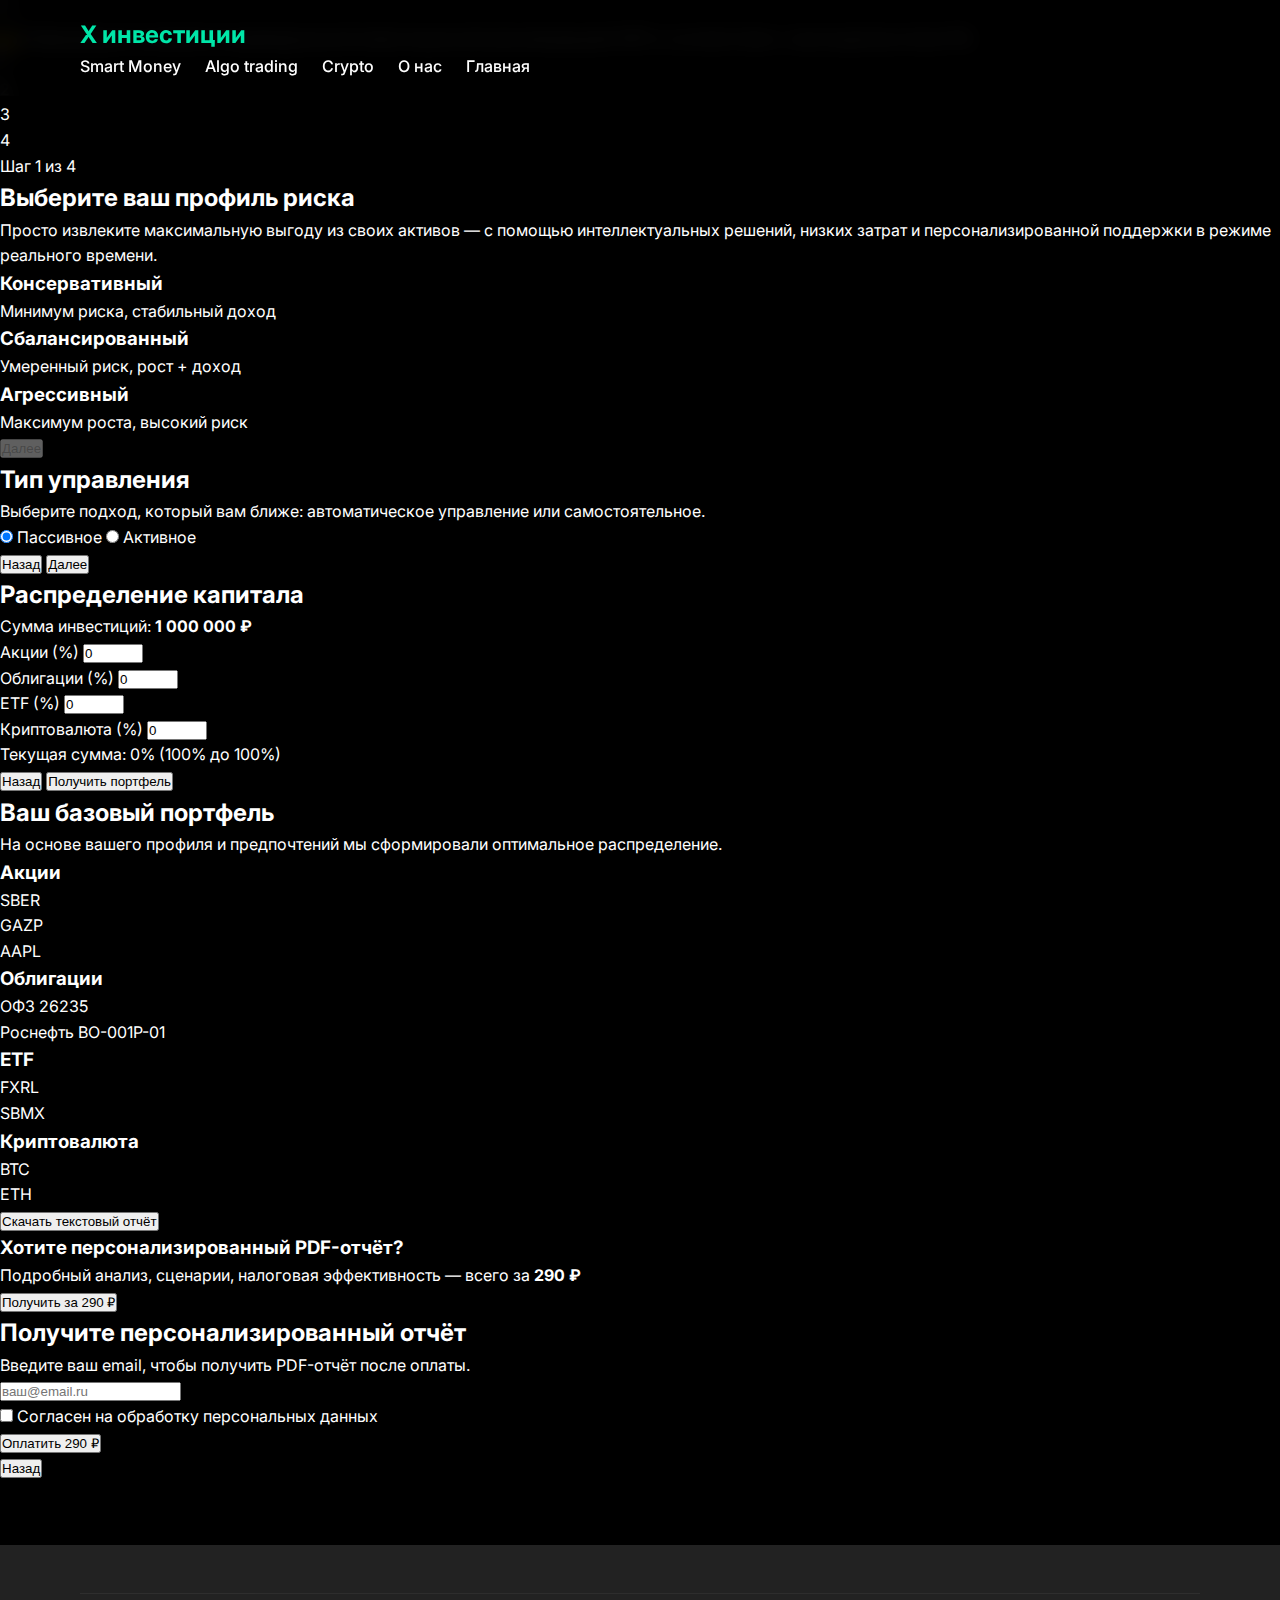
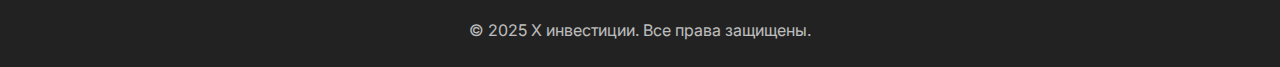
<file: calc.html>
<!DOCTYPE html>
<html lang="ru">
<head>
  <meta charset="UTF-8" />
  <meta name="viewport" content="width=device-width, initial-scale=1.0" />
  <meta name="description" content="Инвестиционный калькулятор от Х инвестиции — подберите портфель под ваш профиль риска.">
  <title>Калькулятор — Х инвестиции</title>
  <link rel="preconnect" href="https://fonts.googleapis.com">
  <link rel="preconnect" href="https://fonts.gstatic.com" crossorigin>
  <link href="https://fonts.googleapis.com/css2?family=Inter:wght@400;500;600;700&display=swap" rel="stylesheet">
  <link rel="stylesheet" href="style.css" />
</text></svg>">
</head>
<body>

  <!-- Header -->
  <header class="header">
    <div class="container">
      <div class="logo">Х инвестиции</div>
      <nav class="nav" id="mainNav">
        <a href="index.html#smart-money" class="nav-link">Smart Money</a>
        <a href="index.html#algo-trading" class="nav-link">Algo trading</a>
        <a href="index.html#crypto" class="nav-link">Crypto</a>
        <a href="index.html#about" class="nav-link">О нас</a>
        <a href="index.html" class="nav-link">Главная</a>
      </nav>
      <button class="burger" id="burgerBtn" aria-label="Меню">
        <span></span>
        <span></span>
        <span></span>
      </button>
    </div>
  </header>

  <!-- Disclaimer Banner -->
  <div class="disclaimer-banner">
    ⚠️ Информация не является индивидуальной инвестиционной рекомендацией (ИР) в соответствии с законодательством РФ.
  </div>

  <!-- Progress Bar -->
  <div class="progress-container">
    <div class="progress-bar" id="progressBar">
      <div class="progress-step active" data-step="1">1</div>
      <div class="progress-step" data-step="2">2</div>
      <div class="progress-step" data-step="3">3</div>
      <div class="progress-step" data-step="4">4</div>
    </div>
    <div class="progress-label" id="progressLabel">Шаг 1 из 4</div>
  </div>

  <!-- Main Content -->
  <main class="calculator-container">
    <div class="step" id="step-profile" data-step="1">
      <h2>Выберите ваш профиль риска</h2>
      <p>Просто извлеките максимальную выгоду из своих активов — с помощью интеллектуальных решений, низких затрат и персонализированной поддержки в режиме реального времени.</p>
      <div class="profile-cards">
        <div class="profile-card" data-profile="conservative">
          <h3>Консервативный</h3>
          <p>Минимум риска, стабильный доход</p>
        </div>
        <div class="profile-card" data-profile="balanced">
          <h3>Сбалансированный</h3>
          <p>Умеренный риск, рост + доход</p>
        </div>
        <div class="profile-card" data-profile="aggressive">
          <h3>Агрессивный</h3>
          <p>Максимум роста, высокий риск</p>
        </div>
      </div>
      <button class="btn-next" disabled>Далее</button>
    </div>

    <div class="step hidden" id="step-management" data-step="2">
      <h2>Тип управления</h2>
      <p>Выберите подход, который вам ближе: автоматическое управление или самостоятельное.</p>
      <div class="toggle-group">
        <label class="toggle-option active" data-type="passive">
          <input type="radio" name="management" value="passive" checked>
          <span>Пассивное</span>
        </label>
        <label class="toggle-option" data-type="active">
          <input type="radio" name="management" value="active">
          <span>Активное</span>
        </label>
      </div>
      <button class="btn-prev">Назад</button>
      <button class="btn-next">Далее</button>
    </div>

    <div class="step hidden" id="step-allocation" data-step="3">
      <h2>Распределение капитала</h2>
      <p>Сумма инвестиций: <strong>1 000 000 ₽</strong></p>
      <div class="allocation-inputs">
        <div class="alloc-item">
          <label>Акции (%)</label>
          <input type="number" min="0" max="100" value="0" id="alloc-stocks">
        </div>
        <div class="alloc-item">
          <label>Облигации (%)</label>
          <input type="number" min="0" max="100" value="0" id="alloc-bonds">
        </div>
        <div class="alloc-item">
          <label>ETF (%)</label>
          <input type="number" min="0" max="100" value="0" id="alloc-etf">
        </div>
        <div class="alloc-item">
          <label>Криптовалюта (%)</label>
          <input type="number" min="0" max="100" value="0" id="alloc-crypto">
        </div>
      </div>
      <div class="allocation-summary">
        <p>Текущая сумма: <span id="alloc-sum">0%</span> (<span id="alloc-remaining">100%</span> до 100%)</p>
      </div>
      <button class="btn-prev">Назад</button>
      <button class="btn-next" id="btn-submit">Получить портфель</button>
    </div>

    <div class="step hidden result-step" id="step-result" data-step="4">
      <h2>Ваш базовый портфель</h2>
      <p>На основе вашего профиля и предпочтений мы сформировали оптимальное распределение.</p>
      <div class="asset-cards">
        <div class="asset-card">
          <h3>Акции</h3>
          <ul>
            <li>SBER</li>
            <li>GAZP</li>
            <li>AAPL</li>
          </ul>
        </div>
        <div class="asset-card">
          <h3>Облигации</h3>
          <ul>
            <li>ОФЗ 26235</li>
            <li>Роснефть BO-001P-01</li>
          </ul>
        </div>
        <div class="asset-card">
          <h3>ETF</h3>
          <ul>
            <li>FXRL</li>
            <li>SBMX</li>
          </ul>
        </div>
        <div class="asset-card">
          <h3>Криптовалюта</h3>
          <ul>
            <li>BTC</li>
            <li>ETH</li>
          </ul>
        </div>
      </div>
      <div class="report-actions">
        <button class="btn-download" id="btn-free-report">Скачать текстовый отчёт</button>
      </div>
      <div class="premium-upsell">
        <h3>Хотите персонализированный PDF-отчёт?</h3>
        <p>Подробный анализ, сценарии, налоговая эффективность — всего за <strong>290 ₽</strong></p>
        <button class="btn-premium" id="btn-premium">Получить за 290 ₽</button>
      </div>
    </div>

    <div class="step hidden" id="step-premium-form">
      <h2>Получите персонализированный отчёт</h2>
      <p>Введите ваш email, чтобы получить PDF-отчёт после оплаты.</p>
      <form id="premiumForm">
        <div class="form-group">
          <input type="email" id="email" required placeholder="ваш@email.ru">
        </div>
        <div class="checkbox">
          <input type="checkbox" id="consent" required>
          <label for="consent">Согласен на обработку персональных данных</label>
        </div>
        <button type="submit" class="btn-pay">Оплатить 290 ₽</button>
      </form>
      <button class="btn-prev">Назад</button>
    </div>
  </main>

  <footer class="footer">
    <div class="container">
      <div class="footer-bottom">
        <p>&copy; 2025 Х инвестиции. Все права защищены.</p>
      </div>
    </div>
  </footer>

  <button id="backToTop" class="back-to-top" aria-label="Наверх">↑</button>

  <script>
    const state = { currentStep: 1, profile: null, management: 'passive' };
    const steps = document.querySelectorAll('.step');
    const progressBarSteps = document.querySelectorAll('.progress-step');
    const progressLabel = document.getElementById('progressLabel');

    function goToStep(step) {
      if (step < 1 || step > 5) return;
      state.currentStep = step;
      steps.forEach(s => s.classList.add('hidden'));
      document.querySelector(`.step[data-step="${step}"]`).classList.remove('hidden');
      progressBarSteps.forEach((el, i) => el.classList.toggle('active', i + 1 <= step));
      progressLabel.textContent = `Шаг ${step} из 4`;
    }

    document.querySelectorAll('.profile-card').forEach(card => {
      card.addEventListener('click', () => {
        document.querySelectorAll('.profile-card').forEach(c => c.classList.remove('selected'));
        card.classList.add('selected');
        state.profile = card.dataset.profile;
        document.querySelector('.btn-next').disabled = false;
      });
    });

    document.querySelectorAll('.toggle-option').forEach(opt => {
      opt.addEventListener('click', () => {
        document.querySelectorAll('.toggle-option').forEach(o => o.classList.remove('active'));
        opt.classList.add('active');
        state.management = opt.dataset.type;
      });
    });

    const allocInputs = {
      stocks: document.getElementById('alloc-stocks'),
      bonds: document.getElementById('alloc-bonds'),
      etf: document.getElementById('alloc-etf'),
      crypto: document.getElementById('alloc-crypto')
    };

    function updateAllocation() {
      const sum = Object.values(allocInputs).reduce((acc, input) => acc + (parseFloat(input.value) || 0), 0);
      const remaining = 100 - sum;
      document.getElementById('alloc-sum').textContent = `${sum}%`;
      document.getElementById('alloc-remaining').textContent = `${Math.max(0, remaining)}%`;
      document.getElementById('btn-submit').disabled = sum !== 100;
    }

    Object.values(allocInputs).forEach(input => {
      input.addEventListener('input', () => {
        let val = parseFloat(input.value);
        if (val < 0) input.value = 0;
        if (val > 100) input.value = 100;
        updateAllocation();
      });
    });

    document.querySelectorAll('.btn-next').forEach(btn => {
      btn.addEventListener('click', () => {
        if (state.currentStep === 3) {
          const sum = Object.values(allocInputs).reduce((acc, input) => acc + (parseFloat(input.value) || 0), 0);
          if (sum !== 100) return;
        }
        goToStep(state.currentStep + 1);
      });
    });

    document.querySelectorAll('.btn-prev').forEach(btn => {
      btn.addEventListener('click', () => goToStep(state.currentStep - 1));
    });

    document.getElementById('btn-free-report').addEventListener('click', () => {
      alert('Текстовый отчёт будет доступен после интеграции с backend.\nВ демо-версии: файл report.txt');
    });

    document.getElementById('btn-premium').addEventListener('click', () => goToStep(5));

    document.getElementById('premiumForm').addEventListener('submit', (e) => {
      e.preventDefault();
      alert('В демо-версии оплата имитируется.\nВ реальной версии: редирект на ЮKassa.');
    });

    const burger = document.getElementById('burgerBtn');
    const nav = document.getElementById('mainNav');
    burger.addEventListener('click', () => {
      nav.classList.toggle('nav--active');
      burger.classList.toggle('burger--active');
    });

    document.querySelectorAll('.nav-link').forEach(link => {
      link.addEventListener('click', () => {
        nav.classList.remove('nav--active');
        burger.classList.remove('burger--active');
      });
    });

    const backToTopBtn = document.getElementById('backToTop');
    window.addEventListener('scroll', () => {
      backToTopBtn.style.display = window.scrollY > 300 ? 'block' : 'none';
    });
    backToTopBtn.addEventListener('click', () => window.scrollTo({ top: 0, behavior: 'smooth' }));

    goToStep(1);
  </script>
</body>
</html>
</file>
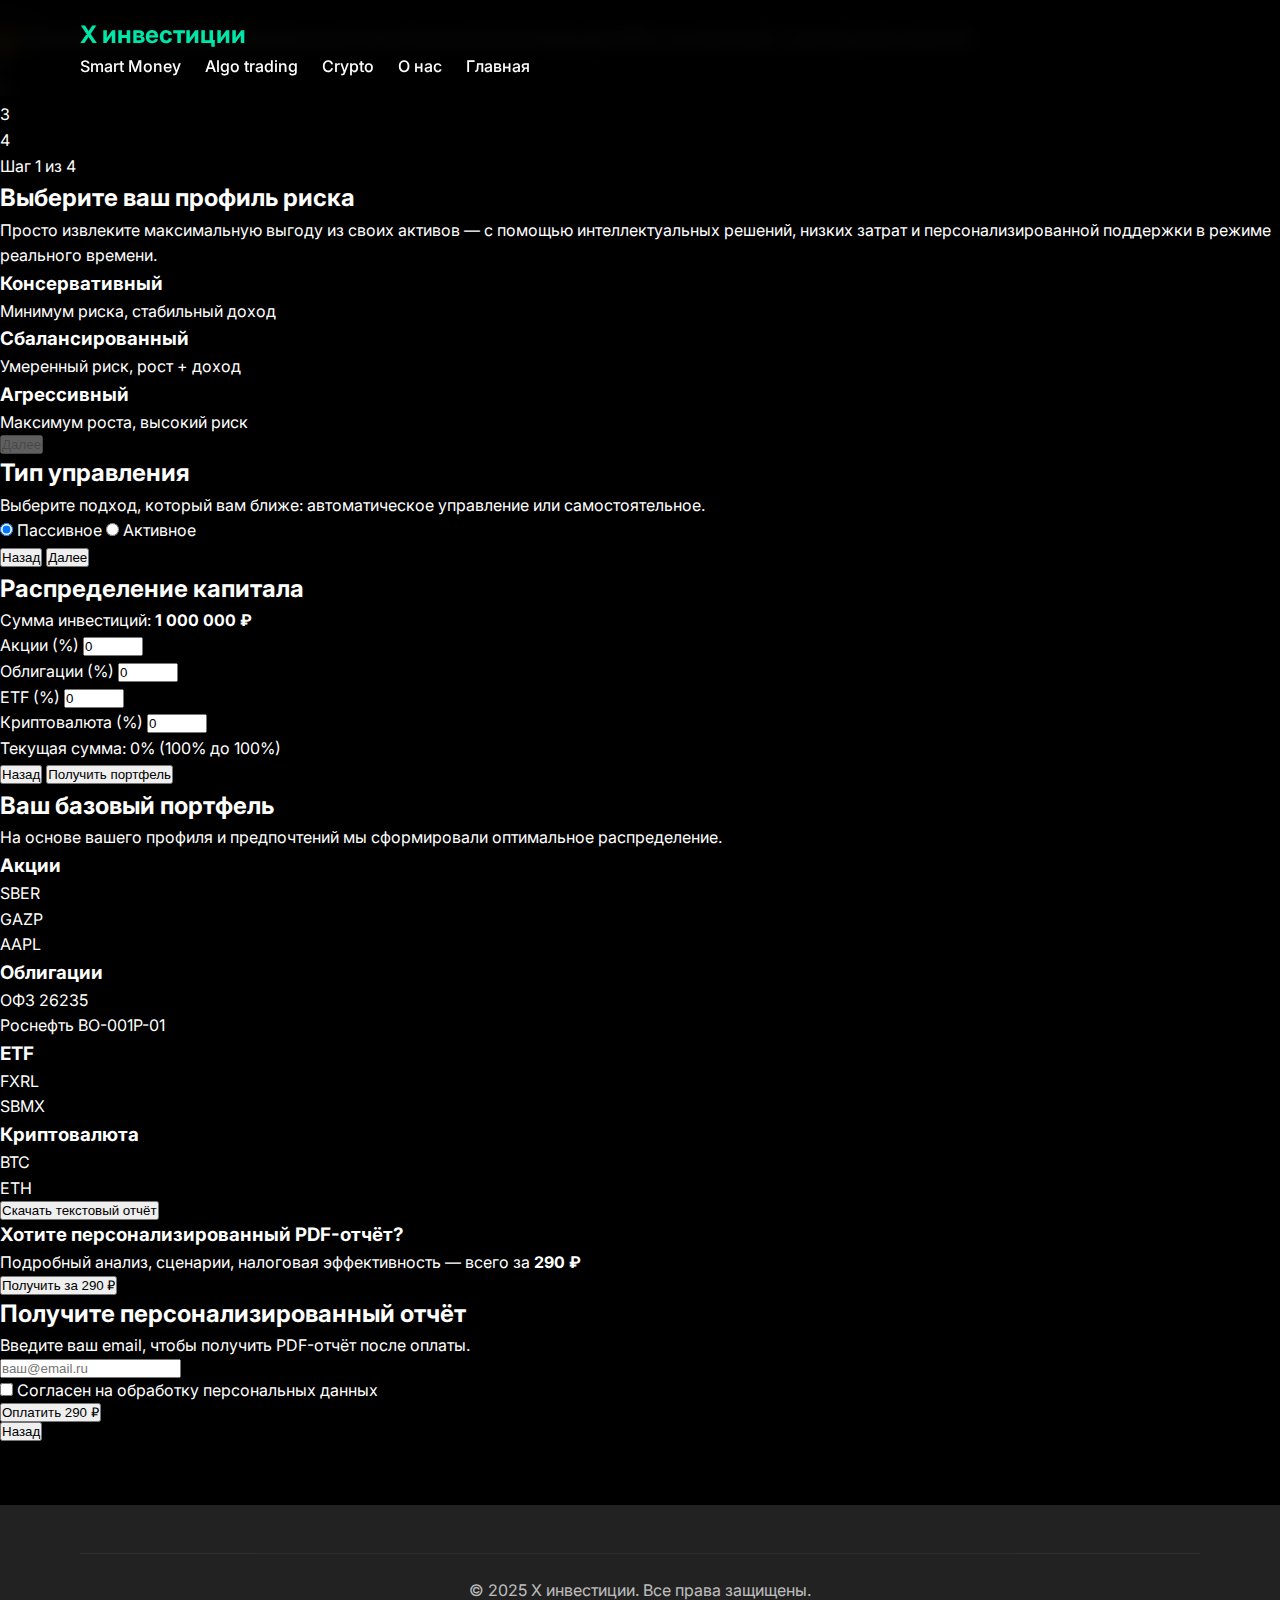
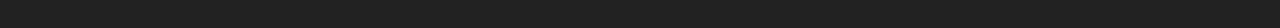
<file: calс.html>
---
---

<!DOCTYPE html>
<html lang="ru">
<head>
  <meta charset="UTF-8" />
  <meta name="viewport" content="width=device-width, initial-scale=1.0" />
  <meta name="description" content="Инвестиционный калькулятор от Х инвестиции — подберите портфель под ваш профиль риска.">
  <title>Калькулятор — Х инвестиции</title>
  <link rel="preconnect" href="https://fonts.googleapis.com">
  <link rel="preconnect" href="https://fonts.gstatic.com" crossorigin>
  <link href="https://fonts.googleapis.com/css2?family=Inter:wght@400;500;600;700&display=swap" rel="stylesheet">
  <link rel="stylesheet" href="style.css" />
  <link rel="icon" href="data:image/svg+xml,<svg xmlns=%22http://www.w3.org/2000/svg%22 viewBox=%220 0 100 100%22><text y=%22.9em%22 font-size=%2290%22>📈</text></svg>">
</head>
<body>

  <!-- Header -->
  <header class="header">
    <div class="container">
      <div class="logo">Х инвестиции</div>
      <nav class="nav" id="mainNav">
        <a href="index.html#smart-money" class="nav-link">Smart Money</a>
        <a href="index.html#algo-trading" class="nav-link">Algo trading</a>
        <a href="index.html#crypto" class="nav-link">Crypto</a>
        <a href="index.html#about" class="nav-link">О нас</a>
        <a href="index.html" class="nav-link">Главная</a>
      </nav>
      <button class="burger" id="burgerBtn" aria-label="Меню">
        <span></span>
        <span></span>
        <span></span>
      </button>
    </div>
  </header>

  <!-- Disclaimer Banner -->
  <div class="disclaimer-banner">
    ⚠️ Информация не является индивидуальной инвестиционной рекомендацией (ИР) в соответствии с законодательством РФ.
  </div>

  <!-- Progress Bar -->
  <div class="progress-container">
    <div class="progress-bar" id="progressBar">
      <div class="progress-step active" data-step="1">1</div>
      <div class="progress-step" data-step="2">2</div>
      <div class="progress-step" data-step="3">3</div>
      <div class="progress-step" data-step="4">4</div>
    </div>
    <div class="progress-label" id="progressLabel">Шаг 1 из 4</div>
  </div>

  <!-- Main Content -->
  <main class="calculator-container">
    <div class="step" id="step-profile" data-step="1">
      <h2>Выберите ваш профиль риска</h2>
      <p>Просто извлеките максимальную выгоду из своих активов — с помощью интеллектуальных решений, низких затрат и персонализированной поддержки в режиме реального времени.</p>
      <div class="profile-cards">
        <div class="profile-card" data-profile="conservative">
          <h3>Консервативный</h3>
          <p>Минимум риска, стабильный доход</p>
        </div>
        <div class="profile-card" data-profile="balanced">
          <h3>Сбалансированный</h3>
          <p>Умеренный риск, рост + доход</p>
        </div>
        <div class="profile-card" data-profile="aggressive">
          <h3>Агрессивный</h3>
          <p>Максимум роста, высокий риск</p>
        </div>
      </div>
      <button class="btn-next" disabled>Далее</button>
    </div>

    <div class="step hidden" id="step-management" data-step="2">
      <h2>Тип управления</h2>
      <p>Выберите подход, который вам ближе: автоматическое управление или самостоятельное.</p>
      <div class="toggle-group">
        <label class="toggle-option active" data-type="passive">
          <input type="radio" name="management" value="passive" checked>
          <span>Пассивное</span>
        </label>
        <label class="toggle-option" data-type="active">
          <input type="radio" name="management" value="active">
          <span>Активное</span>
        </label>
      </div>
      <button class="btn-prev">Назад</button>
      <button class="btn-next">Далее</button>
    </div>

    <div class="step hidden" id="step-allocation" data-step="3">
      <h2>Распределение капитала</h2>
      <p>Сумма инвестиций: <strong>1 000 000 ₽</strong></p>
      <div class="allocation-inputs">
        <div class="alloc-item">
          <label>Акции (%)</label>
          <input type="number" min="0" max="100" value="0" id="alloc-stocks">
        </div>
        <div class="alloc-item">
          <label>Облигации (%)</label>
          <input type="number" min="0" max="100" value="0" id="alloc-bonds">
        </div>
        <div class="alloc-item">
          <label>ETF (%)</label>
          <input type="number" min="0" max="100" value="0" id="alloc-etf">
        </div>
        <div class="alloc-item">
          <label>Криптовалюта (%)</label>
          <input type="number" min="0" max="100" value="0" id="alloc-crypto">
        </div>
      </div>
      <div class="allocation-summary">
        <p>Текущая сумма: <span id="alloc-sum">0%</span> (<span id="alloc-remaining">100%</span> до 100%)</p>
      </div>
      <button class="btn-prev">Назад</button>
      <button class="btn-next" id="btn-submit">Получить портфель</button>
    </div>

    <div class="step hidden result-step" id="step-result" data-step="4">
      <h2>Ваш базовый портфель</h2>
      <p>На основе вашего профиля и предпочтений мы сформировали оптимальное распределение.</p>
      <div class="asset-cards">
        <div class="asset-card">
          <h3>Акции</h3>
          <ul>
            <li>SBER</li>
            <li>GAZP</li>
            <li>AAPL</li>
          </ul>
        </div>
        <div class="asset-card">
          <h3>Облигации</h3>
          <ul>
            <li>ОФЗ 26235</li>
            <li>Роснефть BO-001P-01</li>
          </ul>
        </div>
        <div class="asset-card">
          <h3>ETF</h3>
          <ul>
            <li>FXRL</li>
            <li>SBMX</li>
          </ul>
        </div>
        <div class="asset-card">
          <h3>Криптовалюта</h3>
          <ul>
            <li>BTC</li>
            <li>ETH</li>
          </ul>
        </div>
      </div>
      <div class="report-actions">
        <button class="btn-download" id="btn-free-report">Скачать текстовый отчёт</button>
      </div>
      <div class="premium-upsell">
        <h3>Хотите персонализированный PDF-отчёт?</h3>
        <p>Подробный анализ, сценарии, налоговая эффективность — всего за <strong>290 ₽</strong></p>
        <button class="btn-premium" id="btn-premium">Получить за 290 ₽</button>
      </div>
    </div>

    <div class="step hidden" id="step-premium-form">
      <h2>Получите персонализированный отчёт</h2>
      <p>Введите ваш email, чтобы получить PDF-отчёт после оплаты.</p>
      <form id="premiumForm">
        <div class="form-group">
          <input type="email" id="email" required placeholder="ваш@email.ru">
        </div>
        <div class="checkbox">
          <input type="checkbox" id="consent" required>
          <label for="consent">Согласен на обработку персональных данных</label>
        </div>
        <button type="submit" class="btn-pay">Оплатить 290 ₽</button>
      </form>
      <button class="btn-prev">Назад</button>
    </div>
  </main>

  <footer class="footer">
    <div class="container">
      <div class="footer-bottom">
        <p>&copy; 2025 Х инвестиции. Все права защищены.</p>
      </div>
    </div>
  </footer>

  <button id="backToTop" class="back-to-top" aria-label="Наверх">↑</button>

  <script>
    const state = { currentStep: 1, profile: null, management: 'passive' };
    const steps = document.querySelectorAll('.step');
    const progressBarSteps = document.querySelectorAll('.progress-step');
    const progressLabel = document.getElementById('progressLabel');

    function goToStep(step) {
      if (step < 1 || step > 5) return;
      state.currentStep = step;
      steps.forEach(s => s.classList.add('hidden'));
      document.querySelector(`.step[data-step="${step}"]`).classList.remove('hidden');
      progressBarSteps.forEach((el, i) => el.classList.toggle('active', i + 1 <= step));
      progressLabel.textContent = `Шаг ${step} из 4`;
    }

    document.querySelectorAll('.profile-card').forEach(card => {
      card.addEventListener('click', () => {
        document.querySelectorAll('.profile-card').forEach(c => c.classList.remove('selected'));
        card.classList.add('selected');
        state.profile = card.dataset.profile;
        document.querySelector('.btn-next').disabled = false;
      });
    });

    document.querySelectorAll('.toggle-option').forEach(opt => {
      opt.addEventListener('click', () => {
        document.querySelectorAll('.toggle-option').forEach(o => o.classList.remove('active'));
        opt.classList.add('active');
        state.management = opt.dataset.type;
      });
    });

    const allocInputs = {
      stocks: document.getElementById('alloc-stocks'),
      bonds: document.getElementById('alloc-bonds'),
      etf: document.getElementById('alloc-etf'),
      crypto: document.getElementById('alloc-crypto')
    };

    function updateAllocation() {
      const sum = Object.values(allocInputs).reduce((acc, input) => acc + (parseFloat(input.value) || 0), 0);
      const remaining = 100 - sum;
      document.getElementById('alloc-sum').textContent = `${sum}%`;
      document.getElementById('alloc-remaining').textContent = `${Math.max(0, remaining)}%`;
      document.getElementById('btn-submit').disabled = sum !== 100;
    }

    Object.values(allocInputs).forEach(input => {
      input.addEventListener('input', () => {
        let val = parseFloat(input.value);
        if (val < 0) input.value = 0;
        if (val > 100) input.value = 100;
        updateAllocation();
      });
    });

    document.querySelectorAll('.btn-next').forEach(btn => {
      btn.addEventListener('click', () => {
        if (state.currentStep === 3) {
          const sum = Object.values(allocInputs).reduce((acc, input) => acc + (parseFloat(input.value) || 0), 0);
          if (sum !== 100) return;
        }
        goToStep(state.currentStep + 1);
      });
    });

    document.querySelectorAll('.btn-prev').forEach(btn => {
      btn.addEventListener('click', () => goToStep(state.currentStep - 1));
    });

    document.getElementById('btn-free-report').addEventListener('click', () => {
      alert('Текстовый отчёт будет доступен после интеграции с backend.\nВ демо-версии: файл report.txt');
    });

    document.getElementById('btn-premium').addEventListener('click', () => goToStep(5));

    document.getElementById('premiumForm').addEventListener('submit', (e) => {
      e.preventDefault();
      alert('В демо-версии оплата имитируется.\nВ реальной версии: редирект на ЮKassa.');
    });

    const burger = document.getElementById('burgerBtn');
    const nav = document.getElementById('mainNav');
    burger.addEventListener('click', () => {
      nav.classList.toggle('nav--active');
      burger.classList.toggle('burger--active');
    });

    document.querySelectorAll('.nav-link').forEach(link => {
      link.addEventListener('click', () => {
        nav.classList.remove('nav--active');
        burger.classList.remove('burger--active');
      });
    });

    const backToTopBtn = document.getElementById('backToTop');
    window.addEventListener('scroll', () => {
      backToTopBtn.style.display = window.scrollY > 300 ? 'block' : 'none';
    });
    backToTopBtn.addEventListener('click', () => window.scrollTo({ top: 0, behavior: 'smooth' }));

    goToStep(1);
  </script>
</body>
</html>
</file>
<file: style.css>
/* style.css */
* {
  margin: 0;
  padding: 0;
  box-sizing: border-box;
}

:root {
  --bg: #000;
  --text: #fff;
  --accent-mint: #00E6A8;
  --accent-bronze: #B8860B;
  --gray: #222;
  --border-radius: 12px;
  --transition: all 0.3s ease;
}

body {
  background-color: var(--bg);
  color: var(--text);
  font-family: 'Inter', sans-serif;
  line-height: 1.6;
  overflow-x: hidden;
}

.container {
  width: 90%;
  max-width: 1200px;
  margin: 0 auto;
  padding: 0 1rem;
}

/* Header */
.header {
  position: fixed;
  top: 0;
  left: 0;
  width: 100%;
  background: rgba(0, 0, 0, 0.9);
  backdrop-filter: blur(10px);
  z-index: 1000;
  padding: 1rem 0;
}

.logo {
  font-size: 1.5rem;
  font-weight: 700;
  color: var(--accent-mint);
}

.nav {
  display: flex;
  gap: 1.5rem;
}

.nav-link {
  color: var(--text);
  text-decoration: none;
  font-weight: 500;
  transition: var(--transition);
}

.nav-link:hover {
  color: var(--accent-mint);
}

/* Mobile menu */
.burger {
  display: none;
  flex-direction: column;
  gap: 5px;
  background: none;
  border: none;
  cursor: pointer;
  padding: 5px;
}

.burger span {
  display: block;
  width: 25px;
  height: 3px;
  background: var(--text);
  transition: var(--transition);
}

.burger--active span:nth-child(1) {
  transform: rotate(45deg) translate(5px, 5px);
}
.burger--active span:nth-child(2) {
  opacity: 0;
}
.burger--active span:nth-child(3) {
  transform: rotate(-45deg) translate(7px, -7px);
}

/* Sections */
.section {
  padding: 100px 0 60px;
  scroll-margin-top: 80px;
}

.section-title {
  font-size: 2.2rem;
  margin-bottom: 1rem;
  color: var(--accent-mint);
}

.section-subtitle {
  font-size: 1.2rem;
  margin-bottom: 2rem;
  opacity: 0.9;
}

.image-container {
  width: 100%;
  max-width: 600px;
  margin: 0 auto 2rem;
  border-radius: var(--border-radius);
  overflow: hidden;
  box-shadow: 0 10px 30px rgba(0, 0, 0, 0.5);
}

.image-container img {
  width: 100%;
  height: auto;
  display: block;
}

.toggle-btn {
  background: var(--accent-mint);
  color: var(--bg);
  border: none;
  padding: 0.75rem 1.5rem;
  font-size: 1rem;
  font-weight: 600;
  border-radius: var(--border-radius);
  cursor: pointer;
  transition: var(--transition);
}

.toggle-btn:hover {
  background: #00c992;
}

.section-content {
  display: none;
  margin-top: 2rem;
  padding: 1.5rem;
  background: var(--gray);
  border-radius: var(--border-radius);
  font-size: 1.1rem;
}

/* Back to top */
.back-to-top {
  position: fixed;
  bottom: 2rem;
  right: 2rem;
  width: 50px;
  height: 50px;
  background: var(--accent-bronze);
  color: var(--bg);
  border: none;
  border-radius: 50%;
  font-size: 1.2rem;
  font-weight: bold;
  cursor: pointer;
  display: none;
  z-index: 999;
  transition: var(--transition);
}

.back-to-top:hover {
  background: var(--accent-mint);
  transform: translateY(-3px);
}

/* Footer */
.footer {
  background: var(--gray);
  padding: 3rem 0 1.5rem;
  margin-top: 4rem;
}

.footer-grid {
  display: grid;
  grid-template-columns: repeat(auto-fit, minmax(200px, 1fr));
  gap: 2rem;
  margin-bottom: 2rem;
}

.footer-logo {
  font-size: 1.5rem;
  font-weight: 700;
  color: var(--accent-mint);
}

.footer-col h3 {
  margin-bottom: 1rem;
  color: var(--accent-mint);
}

.footer-col a,
.footer-col .contact-link {
  display: block;
  color: var(--text);
  text-decoration: none;
  margin-bottom: 0.5rem;
  transition: var(--transition);
}

.footer-col a:hover {
  color: var(--accent-mint);
}

.social-icons {
  display: flex;
  gap: 1rem;
  margin-top: 0.5rem;
}

.social-icons a {
  display: flex;
  align-items: center;
  justify-content: center;
  width: 36px;
  height: 36px;
  border-radius: 50%;
  background: var(--bg);
  color: var(--text);
  transition: var(--transition);
}

.social-icons a:hover {
  background: var(--accent-mint);
  color: var(--bg);
}

.footer-bottom {
  text-align: center;
  padding-top: 1.5rem;
  border-top: 1px solid #333;
  opacity: 0.7;
}

/* Responsive */
@media (max-width: 768px) {
  .nav {
    position: absolute;
    top: 100%;
    left: 0;
    width: 100%;
    background: var(--bg);
    flex-direction: column;
    align-items: center;
    padding: 1rem 0;
    gap: 1rem;
    opacity: 0;
    visibility: hidden;
    transform: translateY(-10px);
    transition: var(--transition);
  }

  .nav--active {
    opacity: 1;
    visibility: visible;
    transform: translateY(0);
  }

  .burger {
    display: flex;
  }

  .section-title {
    font-size: 1.8rem;
  }

  .section-subtitle {
    font-size: 1rem;
  }
}

@media (max-width: 480px) {
  .section {
    padding: 90px 0 50px;
  }

  .back-to-top {
    width: 44px;
    height: 44px;
    font-size: 1rem;
  }
}
</file>
